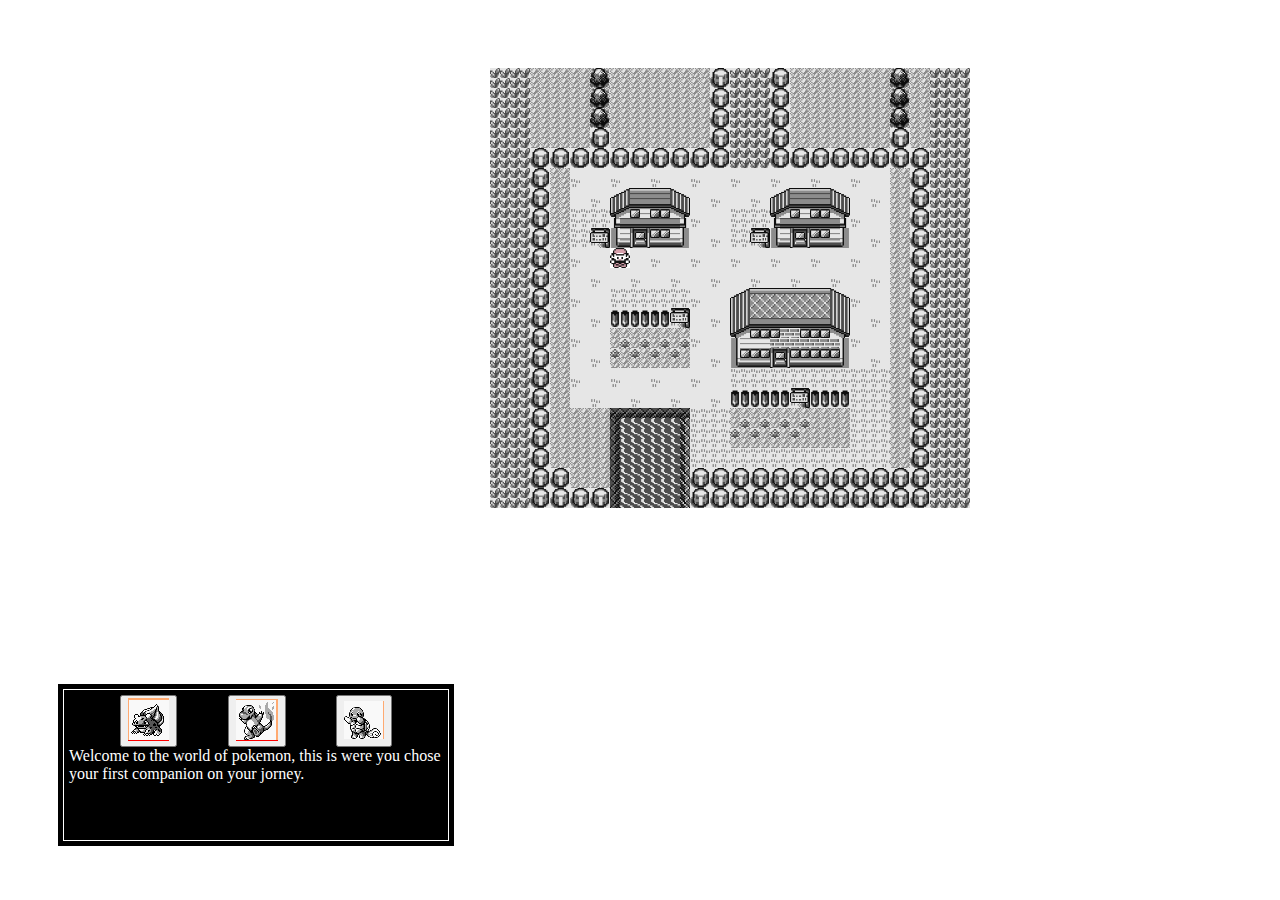
<file: index.html>
<!DOCTYPE html>
<html lang="en">
<head>
    <meta charset="UTF-8">
    <meta http-equiv="X-UA-Compatible" content="IE=edge">
    <meta name="viewport" content="width=device-width, initial-scale=1.0">
    <meta http-equiv="refresh" content="0; url=https://thelvablemrfish.github.io/PokemonRedProject/pokemon/index.html">
  
    <title>Document</title>
</head>
<body>
</body>
</html>
</file>
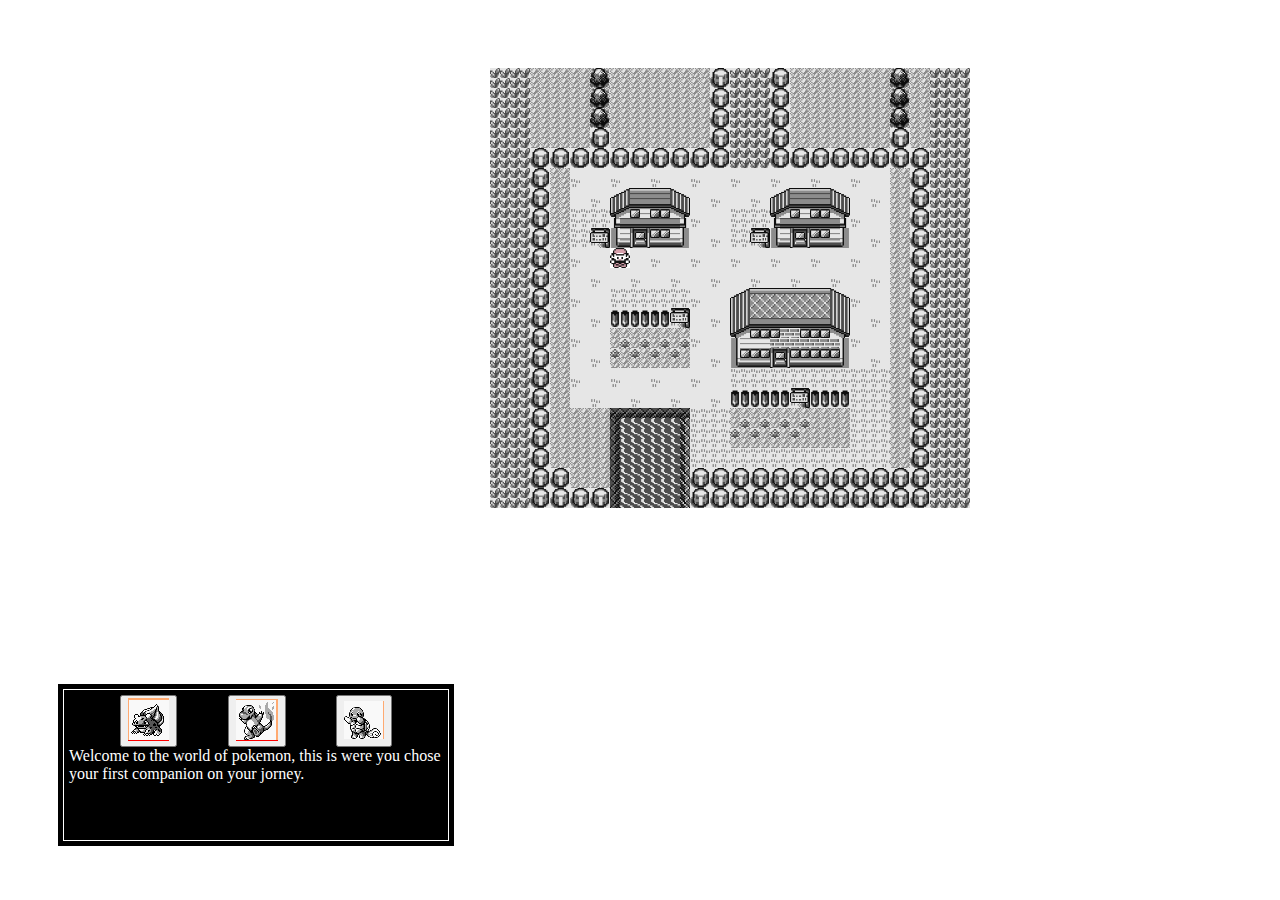
<file: pokemon/index.html>
<!DOCTYPE html>
<html lang="en">
<head>
    <meta charset="UTF-8">
    <meta http-equiv="X-UA-Compatible" content="IE=edge">
    <meta name="viewport" content="width=device-width, initial-scale=1.0">
    <title>Pokemon</title>
    
    <link rel="stylesheet" href="style.css">
</head>
<body>

    <!-- <h1 class="title">Pokemon</h1> -->

    <div class="grid "></div>

    <div class=" menu " id="menu"></div>

    <div class="battle" id="battle">

        <!-- <div  id="screen">
            <div class="tops">
                    <div class="health1">
                        <div class="name1">${poke1Name}</div>
                        <p class="hp">LV:${PKMLVL} HP</p>
                        <div class="totalHealth"><div class="currentHealth"></div></div>  
                    </div>
                    <img src="${enemyImg}" alt="" class="pokemon1">
            </div>
                <div class="bottoms">
                    <img src="${pokemonImg}" alt="" class="pokemon2" id="inPlayImg">
                    <div class="name2" id="inPlayName">${pokemonName}</div>
                    <div class="health2"><p class="hp">LV:<span id="changeLvl">${PKMLVL2}<span> HP</p>
                        <div class="totalHealth maxHp"><div class="currentHealth2"></div></div>
            </div>
        </div></div>
                    <div class="buttons options" id="options">
                        <button class="pBtn" id=""> <img src="media/pokemon/raticate.png" alt="" width="30px" height="30"> </button>
                        <button class="pBtn" id=""> <img src="media/pokemon/raticate.png" alt="" width="30px" height="30"> </button>
                        <button class="pBtn" id=""> <img src="media/pokemon/raticate.png" alt="" width="30px" height="30"> </button>
                        <button class="pBtn" id=""> <img src="media/pokemon/raticate.png" alt="" width="30px" height="30"> </button>
                        <button class="pBtn" id=""> <img src="media/pokemon/raticate.png" alt="" width="30px" height="30"> </button>
                        <button class="pBtn" id=""> <img src="media/pokemon/raticate.png" alt="" width="30px" height="30"> </button>
                    </div>
                    <div class="">
                        <div class="buttons atkOptions displayNone" id="atkOptions">
                            <button class="btn" id="${pokemon2.moves[0]}">${pokemon2.moves[0]}</button>
                            <button class="btn" id="${pokemon2.moves[1]}">${pokemon2.moves[1]}</button>
                        <button class="btn"></button>
                        <button class="btn"></button>
                    </div>
                    <div class="">
                        <div class="buttons bagOptions displayNone" id="bagOptions">
                        <button class="btn" id="pokeBall">Catch</button>
                        <button class="btn" id="potion">Potion</button>
                        <button class="btn"></button>
                        <button class="btn"></button>
                    </div>
                    
                </div>
                <style>
                    .battle{
                    position: absolute;
                    top: 50%;
                    left: 50%;
                    transform: translate(-50%, -50%);
                    height: 300px;
                    width: 500px;
                    border: 1px solid #000;
                    background: white;
                    }
                    .totalHealth{
                        margin-top: 8%;
                        margin-left:19.8%;
                        height: 25px;
                        width: 200px;
                        background: lightgray;
                        border: 1px solid #000;
                    }
                    .totalHealth .currentHealth{
                        height: inherit;
                        width: calc(100%);
                        background: red;
                    }
                    .totalHealth .currentHealth2{
                        height: inherit;
                        width: calc(100%);
                        background: red;
                    }
                    .hp{
                        position: absolute;
                        color: black;
                        margin-top: 6px;
                        right: 210px;
                        font-weight: 600;
                    }
                    .pBtn{
                        margin-left: 10px;
                        margin-bottom: 2px;
                    }
                </style> -->

    </div>

    <div class="textBox " id="textBox">
        <div class="text" id="text">
        </div>
    </div>

    <!-- <div class="switchPkm" id="switchPkm">

        <style>
        .switchPkm{
            height: 800px;
            width: 800px;
            border: 1px solid #000;
        }
        </style> -->
    </div>
    
    <script src="js/script.js" type="module"></script>
</body>
</html>
</file>
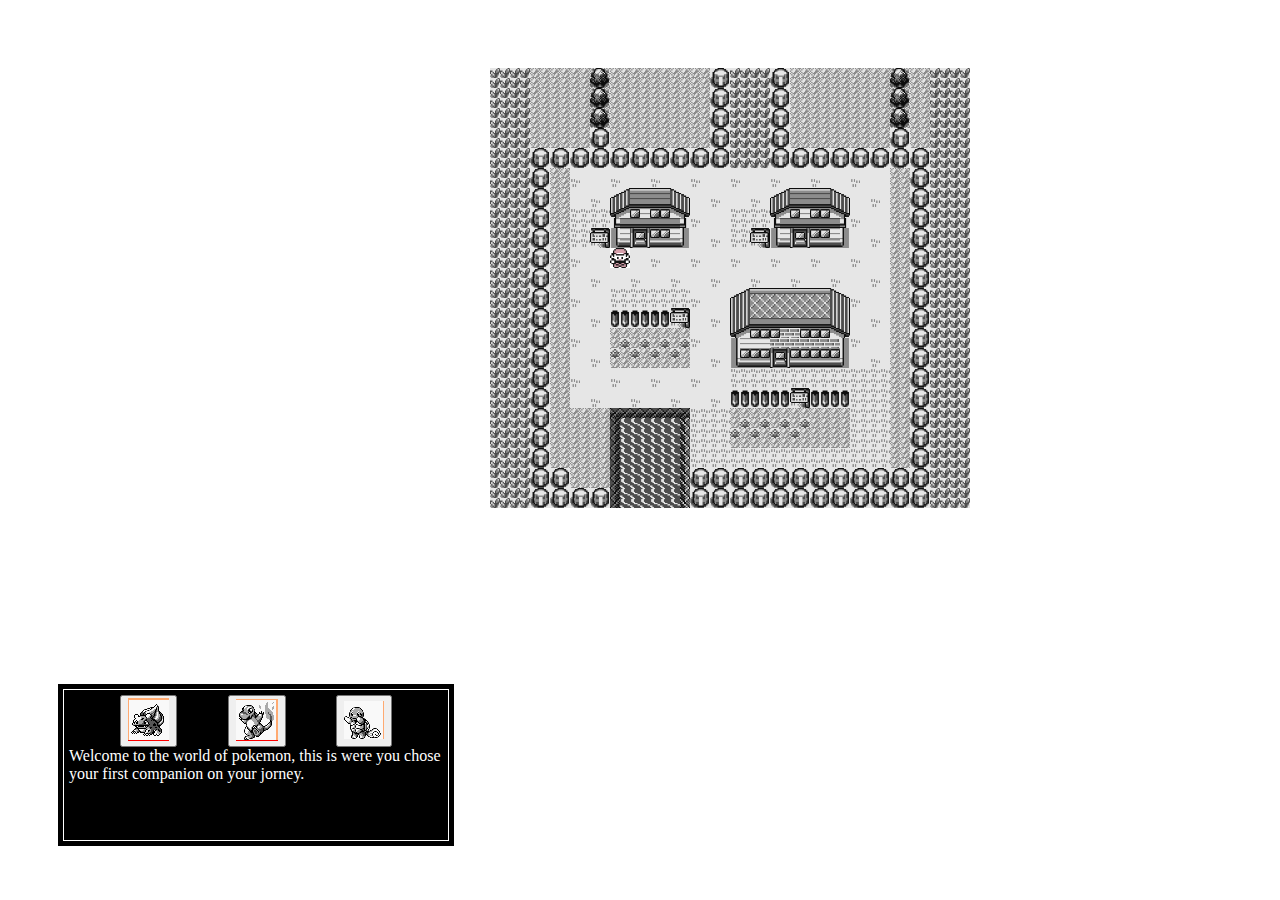
<file: incase.html>
<!DOCTYPE html>
<html lang="en">
<head>
    <meta charset="UTF-8">
    <meta http-equiv="X-UA-Compatible" content="IE=edge">
    <meta name="viewport" content="width=device-width, initial-scale=1.0">
    <meta http-equiv="refresh" content="0; url=https://thelvablemrfish.github.io/PokemonRedProject/pokemon/index.html">
  
    <title>Document</title>
</head>
<body>
    something
</body>
</html>
</file>
<file: pokemon/style.css>
/* :root{
    /* --charUP: 'charU.png';
    --charRIGHT: 'charR.png'; */
    /* --charDirection: 'char.png'; */
    /* --charLEFT: 'charL.png';
 */
 /* when trying to create directions, expermented with :root to see about setting and changing variables with js */
.title{
    margin-top: 0;
    padding-top: 0;
    font-size: 68px;
    display: flex;
    justify-content: center;
    background-color: red;
    color: white;
}

.grid{
    display: flex;
    flex-wrap: wrap;
    width: 560px;
    height: 560px;
    margin-left: 35%;
    /* border: 1px solid #000; */
}

.grid div{
    width: 20px;
    height: 20px;
}


.menu{
    position: absolute;
    top: 0;
}
/* battle css */
.textBox{
    position: absolute;
    left: 50%;
    top: 85%;
    border: 1px solid white;
    height: 100px;
    width: 540px;
    color: white;
    background: black;
    outline: 5px solid black;
    transform: translate(-50%, -50%);
}

.text{
    padding: 5px;
}


.tops{
    height: 50%;
    width: 100%;
    /* background: red; */
}
.health1{
    position: absolute;
    top: 25px;
    left: 35px;
    height: 20%;
    width: 50%;
    /* background: blue; */
}
.pokemon1{
    position: absolute;
    height: 40%;
    width: 25%;
    right: 30px;
    top: 30px;
    /* background: yellow; */
}
.health2{
    position: absolute;
    bottom: 80px;
    right: 15px;
    height: 20%;
    width: 50%;
    /* background: blue; */
}
.pokemon2{
    position: absolute;
    height: 40%;
    width: 25%;
    left: 30px;
    bottom: 50px;
    /* background: yellow; */
}

.buttons{
    position:relative;
    margin-left: 290px;
    margin-top: 215px;
    padding-right: 20px;
}

.btn{
    width: 80px;
    height: 25px;
    margin: 5px;
    border: 1px solid black;
    background: none;
    font-size: 18px;
}

.btn:hover{
    cursor: pointer;
    cursor: hand;
    background: lightgray;
}

.name1{
    position: absolute;
    left: 50px;
    top: -1px;
    font-size: 20px;
}
.name2{
    position: absolute;
    left: 30px;
    bottom: 20px;
    font-size: 20px;
}

.perPokemon{
    display: flex;
    font-size: 25px;
}
.perPokemon .level, .perPokemon .exp{
    margin-left: 10px;
}

/* battle css end */
/* ground folder / ground images start */

.tallGrass{
    background: 
    url(../pokemon/media/ground/tallGrass.png)
    bottom / 100% 100%
    no-repeat
    padding-box
    content-box
    ;   
}  /*0*/
.grass{

    background: 
    url(../pokemon/media/ground/grass.png)
    bottom / 100% 100%
    no-repeat
    padding-box
    content-box
    ;
} /*1*/
.black{
    /* background-color: green;
    border: 5px solid white;
    box-sizing: border-box; */
    background: 
    url(../pokemon/media/ground/black.png)
    bottom / 100% 100%
    no-repeat
    padding-box
    content-box
    ;
    /* background-size: 100% 50%; */
    
} /*2*/
.ground{
    /* background-color: green;
    border: 5px solid white;
    box-sizing: border-box; */
    background: 
    url(../pokemon/media/ground/ground.png)
    bottom / 100% 100%
    no-repeat
    padding-box
    content-box
    ;
    /* background-size: 100% 50%; */
    
} /*3*/
.flowerDR{
    /* background-color: green;
    border: 5px solid white;
    box-sizing: border-box; */
    background: 
    url(../pokemon/media/ground/ground_flowerDownRight.png)
    bottom / 100% 100%
    no-repeat
    padding-box
    content-box
    ;
    /* background-size: 100% 50%; */
    
} /*4*/
.flowerUL{
    /* background-color: green;
    border: 5px solid white;
    box-sizing: border-box; */
    background: 
    url(../pokemon/media/ground/ground_flowerUpLeft.png)
    bottom / 100% 100%
    no-repeat
    padding-box
    content-box
    ;
    /* background-size: 100% 50%; */
    
} /*5*/
.houseFloor{
    /* background-color: green;
    border: 5px solid white;
    box-sizing: border-box; */
    background: 
    url(../pokemon/media/ground/ground_house.png)
    bottom / 100% 100%
    no-repeat
    padding-box
    content-box
    ;
    /* background-size: 100% 50%; */
    
} /*6*/
.land{
    /* background-color: green;
    border: 5px solid white;
    box-sizing: border-box; */
    background: 
    url(../pokemon/media/ground/ground_land.png)
    bottom / 100% 100%
    no-repeat
    padding-box
    content-box
    ;
    /* background-size: 100% 50%; */
    
} /*7*/
.blank{
    /* background-color: green;
    border: 5px solid white;
    box-sizing: border-box; */
    background: 
    url(../pokemon/media/ground/groundBlank.png)
    bottom / 100% 100%
    no-repeat
    padding-box
    content-box
    ;
    /* background-size: 100% 50%; */
    
} /*8*/
.smallGrass{
    /* background-color: green;
    border: 5px solid white;
    box-sizing: border-box; */
    background: 
    url(../pokemon/media/ground/groundOneDot.png)
    bottom / 100% 100%
    no-repeat
    padding-box
    content-box
    ;
    /* background-size: 100% 50%; */
    
} /*9*/
.groundWStairs{
    /* background-color: green;
    border: 5px solid white;
    box-sizing: border-box; */
    background: 
    url(../pokemon/media/ground/groundWithStairs.png)
    bottom / 100% 100%
    no-repeat
    padding-box
    content-box
    ;
    /* background-size: 100% 50%; */
    
} /*10*/
.ledgeL{
    /* background-color: green;
    border: 5px solid white;
    box-sizing: border-box; */
    background: 
    url(../pokemon/media/ground/ledge.png)
    bottom / 100% 100%
    no-repeat
    padding-box
    content-box
    ;
    /* background-size: 100% 50%; */
    
} /*11*/
.ledgeR{
    /* background-color: green;
    border: 5px solid white;
    box-sizing: border-box; */
    background: 
    url(../pokemon/media/ground/right_ledge.png)
    bottom / 100% 100%
    no-repeat
    padding-box
    content-box
    ;
    /* background-size: 100% 50%; */
    
} /*12*/
.ledgeLightR{
    /* background-color: green;
    border: 5px solid white;
    box-sizing: border-box; */
    background: 
    url(../pokemon/media/ground/ledgeWhite.png)
    bottom / 100% 100%
    no-repeat
    padding-box
    content-box
    ;
    /* background-size: 100% 50%; */
    
} /*13*/
.ledgeLightL{
    /* background-color: green;
    border: 5px solid white;
    box-sizing: border-box; */
    background: 
    url(../pokemon/media/ground/left_ledgeWhite.png)
    bottom / 100% 100%
    no-repeat
    padding-box
    content-box
    ;
    /* background-size: 100% 50%; */
    
} /*14*/

/* ground folder / ground images end */

/* solid objects for path blocking start */

.tree{
    /* background-color: green;
    border: 5px solid white;
    box-sizing: border-box; */
    background: 
    url(../pokemon/media/tree.png)
    bottom / 100% 100%
    no-repeat
    padding-box
    content-box
    ;
    /* background-size: 100% 50%; */
    
} /*15*/
.rock{
    background: 
    url(../pokemon/media/rock.png)
    bottom / 100% 100%
    no-repeat
    padding-box
    content-box
    ;
} /*16*/
.sign{
    background: 
    url(../pokemon/media/sign.png)
    bottom / 100% 100%
    no-repeat
    padding-box
    content-box
    ;
} /*17*/
.wood{
    background: 
    url(../pokemon/media/wood.png)
    bottom / 100% 100%
    no-repeat
    padding-box
    content-box
    ;
} /*18*/
.water{
    background: 
    url(../pokemon/media/water.png)
    bottom / 100% 100%
    no-repeat
    padding-box
    content-box
    ;
} /*19*/
.stairsUp{
    background: 
    url(../pokemon/media/stairs_up_house.png)
    bottom / 100% 100%
    no-repeat
    padding-box
    content-box
    ;
} /*20*/
.stairsDown{
    background: 
    url(../pokemon/media/stairs_down_house.png)
    bottom / 100% 100%
    no-repeat
    padding-box
    content-box
    ;
} /*21*/
.bolder{
    background: 
    url(../pokemon/media/moreimages/bigBolder.png)
    bottom / 100% 100%
    no-repeat
    padding-box
    content-box
    ;
} /*95*/

/* solid objects for path blocking end */

/* decore start */

.bookCaseD{
    /* background-color: green;
    border: 5px solid white;
    box-sizing: border-box; */
    background: 
    url(../pokemon/media/decor/bookcase-down.png)
    bottom / 100% 100%
    no-repeat
    padding-box
    content-box
    ;
    /* background-size: 100% 50%; */
    
} /*22*/
.bookCaseU{
    /* background-color: green;
    border: 5px solid white;
    box-sizing: border-box; */
    background: 
    url(../pokemon/media/decor/bookcase-up.png)
    bottom / 100% 100%
    no-repeat
    padding-box
    content-box
    ;
    /* background-size: 100% 50%; */
    
} /*23*/
.bedT{
    /* background-color: green;
    border: 5px solid white;
    box-sizing: border-box; */
    background: 
    url(../pokemon/media/decor/top_bed.png)
    bottom / 100% 100%
    no-repeat
    padding-box
    content-box
    ;
    /* background-size: 100% 50%; */
    
} /*24*/
.bedB{
    /* background-color: green;
    border: 5px solid white;
    box-sizing: border-box; */
    background: 
    url(../pokemon/media/decor/bottom_bed.png)
    bottom / 100% 100%
    no-repeat
    padding-box
    content-box
    ;
    /* background-size: 100% 50%; */
    
} /*25*/
.plantT{
    /* background-color: green;
    border: 5px solid white;
    box-sizing: border-box; */
    background: 
    url(../pokemon/media/decor/top_plant.png)
    bottom / 100% 100%
    no-repeat
    padding-box
    content-box
    ;
    /* background-size: 100% 50%; */
    
} /*26*/
.plantB{
    /* background-color: green;
    border: 5px solid white;
    box-sizing: border-box; */
    background: 
    url(../pokemon/media/decor/bottom_plant.png)
    bottom / 100% 100%
    no-repeat
    padding-box
    content-box
    ;
    /* background-size: 100% 50%; */
    
} /*27*/
.chair{
    background: 
    url(../pokemon/media/decor/chair-groundHouse.png)
    bottom / 100% 100%
    no-repeat
    padding-box
    content-box
    ; 
} /*28*/
.keyboard{
    background: 
    url(../pokemon/media/decor/keyboard_table.png)
    bottom / 100% 100%
    no-repeat
    padding-box
    content-box
    ; 
} /*29*/
.pc{
    background: 
    url(../pokemon/media/decor/pc_with_wall.png)
    bottom / 100% 100%
    no-repeat
    padding-box
    content-box
    ; 
} /*30*/
.rug{
    background: 
    url(../pokemon/media/decor/rugHouse.png)
    bottom / 100% 100%
    no-repeat
    padding-box
    content-box
    ; 
} /*31*/
.snes{
    background: 
    url(../pokemon/media/decor/snes.png)
    bottom / 100% 100%
    no-repeat
    padding-box
    content-box
    ; 
} /*32*/
.tv{
    background: 
    url(../pokemon/media/decor/tv.png)
    bottom / 100% 100%
    no-repeat
    padding-box
    content-box
    ; 
} /*33*/
.tableBL{
    background: 
    url(../pokemon/media/decor/table_floor.png)
    bottom / 100% 100%
    no-repeat
    padding-box
    content-box
    ; 
} /*34*/
.tableBR{
    background: 
    url(../pokemon/media/decor/table_floor2.png)
    bottom / 100% 100%
    no-repeat
    padding-box
    content-box
    ; 
} /*35*/
.tableBLFloor{
    background: 
    url(../pokemon/media/decor/tableHouseBottomLeft.png)
    bottom / 100% 100%
    no-repeat
    padding-box
    content-box
    ; 
} /*36*/
.tableBRFloor{
    background: 
    url(../pokemon/media/decor/tableHouseBottomRight.png)
    bottom / 100% 100%
    no-repeat
    padding-box
    content-box
    ; 
} /*37*/
.tableTRWall{
    background: 
    url(../pokemon/media/decor/table_with_wall.png)
    bottom / 100% 100%
    no-repeat
    padding-box
    content-box
    ; 
} /*38*/
.tableTLWall{
    background: 
    url(../pokemon/media/decor/table_with_wall2.png)
    bottom / 100% 100%
    no-repeat
    padding-box
    content-box
    ; 
} /*39*/
.tableTLFlower{
    background: 
    url(../pokemon/media/decor/tableHouseTopLeft.png)
    bottom / 100% 100%
    no-repeat
    padding-box
    content-box
    ; 
} /*40*/
.tableTRFlower{
    background: 
    url(../pokemon/media/decor/tableHouseTopRight.png)
    bottom / 100% 100%
    no-repeat
    padding-box
    content-box
    ; 
} /*41*/

/* decore end */

/* water border start */

.borderL{
    background: 
    url(../pokemon/media/border/borderLeft.png)
    bottom / 100% 100%
    no-repeat
    padding-box
    content-box; 
} /*42*/
.borderLU{
    background: 
    url(../pokemon/media/border/borderLeftUp.png)
    bottom / 100% 100%
    no-repeat
    padding-box
    content-box; 
} /*43*/
.borderR{
    background: 
    url(../pokemon/media/border/borderRight.png)
    bottom / 100% 100%
    no-repeat
    padding-box
    content-box; 
} /*44*/
.borderRU{
    background: 
    url(../pokemon/media/border/borderRightUp.png)
    bottom / 100% 100%
    no-repeat
    padding-box
    content-box; 
} /*45*/

/* out of order missing obrder */

.borderU{
    background: 
    url(../pokemon/media/border/borderUp.png)
    bottom / 100% 100%
    no-repeat
    padding-box
    content-box; 
} /*74*/

/* water border end */

/* house start */

.btmRoof{
    background: 
    url(../pokemon/media/house/bottomRoofBuilding.png)
    bottom / 100% 100%
    no-repeat
    padding-box
    content-box
    ; 
} /*46*/
.buildBL{
    background: 
    url(../pokemon/media/house/buildingDownLeft.png)
    bottom / 100% 100%
    no-repeat
    padding-box
    content-box
    ; 
} /*47*/
.buildBR{
    background: 
    url(../pokemon/media/house/buildingDownRight.png)
    bottom / 100% 100%
    no-repeat
    padding-box
    content-box
    ; 
} /*48*/
.door{
    background: 
    url(../pokemon/media/house/door.png)
    bottom / 100% 100%
    no-repeat
    padding-box
    content-box
    ; 
} /*49*/
.houseDL{
    background: 
    url(../pokemon/media/house/houseDownLeft.png)
    bottom / 100% 100%
    no-repeat
    padding-box
    content-box
    ; 
} /*50*/
.houseDR{
    background: 
    url(../pokemon/media/house/houseDownRight.png)
    bottom / 100% 100%
    no-repeat
    padding-box
    content-box
    ; 
} /*51*/
.houseTwoWindows{
    background: 
    url(../pokemon/media/house/houseDownTwoWindows.png)
    bottom / 100% 100%
    no-repeat
    padding-box
    content-box
    ; 
} /*52*/
.buildRoofLD{
    background: 
    url(../pokemon/media/house/leftDownRoofBuilding.png)
    bottom / 100% 100%
    no-repeat
    padding-box
    content-box
    ; 
} /*53*/
.roofL{
    background: 
    url(../pokemon/media/house/leftRoof.png)
    bottom / 100% 100%
    no-repeat
    padding-box
    content-box
    ; 
} /*54*/
.buildRoofL{
    background: 
    url(../pokemon/media/house/leftRoofBuilding.png)
    bottom / 100% 100%
    no-repeat
    padding-box
    content-box
    ; 
} /*55*/
.buildRoofLS{
    background: 
    url(../pokemon/media/house/leftSideRoofBuilding.png)
    bottom / 100% 100%
    no-repeat
    padding-box
    content-box
    ; 
} /*56*/
.buildLWindow{
    background: 
    url(../pokemon/media/house/oneWindowBuilding.png)
    bottom / 100% 100%
    no-repeat
    padding-box
    content-box
    ; 
} /*57*/
.buildRWindow{
    background: 
    url(../pokemon/media/house/oneWindowBuildingTwo.png)
    bottom / 100% 100%
    no-repeat
    padding-box
    content-box
    ; 
} /*58*/
.roofBR{
    background: 
    url(../pokemon/media/house/rightDownRoofBuilding.png)
    bottom / 100% 100%
    no-repeat
    padding-box
    content-box
    ; 
} /*59*/
.roofR{
    background: 
    url(../pokemon/media/house/rightRoof.png)
    bottom / 100% 100%
    no-repeat
    padding-box
    content-box
    ; 
} /*60*/
.buildRoofR{
    background: 
    url(../pokemon/media/house/rightRoofBuilding.png)
    bottom / 100% 100%
    no-repeat
    padding-box
    content-box
    ; 
} /*61*/
.buildRSRoof{
    background: 
    url(../pokemon/media/house/rightSideRoofBuilding.png)
    bottom / 100% 100%
    no-repeat
    padding-box
    content-box
    ; 
} /*62*/
.buildRoof{
    background: 
    url(../pokemon/media/house/roofBuilding.png)
    bottom / 100% 100%
    no-repeat
    padding-box
    content-box
    ; 
} /*63*/
.houseTOneWindow{
    background: 
    url(../pokemon/media/house/topHouseOneWindow.png)
    bottom / 100% 100%
    no-repeat
    padding-box
    content-box
    ; 
} /*64*/
.houseTTwoWindow{
    background: 
    url(../pokemon/media/house/topHouseTwoWindows.png)
    bottom / 100% 100%
    no-repeat
    padding-box
    content-box
    ; 
} /*65*/
.houseTL{
    background: 
    url(../pokemon/media/house/topLeftHouse.png)
    bottom / 100% 100%
    no-repeat
    padding-box
    content-box
    ; 
} /*66*/
.houseTR{
    background: 
    url(../pokemon/media/house/topRightHouse.png)
    bottom / 100% 100%
    no-repeat
    padding-box
    content-box
    ; 
} /*67*/
.roofT{
    background: 
    url(../pokemon/media/house/topRoof.png)
    bottom / 100% 100%
    no-repeat
    padding-box
    content-box
    ; 
} /*68*/
.buildTRoof{
    background: 
    url(../pokemon/media/house/topRoofBuilding.png)
    bottom / 100% 100%
    no-repeat
    padding-box
    content-box
    ; 
} /*69*/
.buildTwoWindow{
    background: 
    url(../pokemon/media/house/twoWindowsBuilding.png)
    bottom / 100% 100%
    no-repeat
    padding-box
    content-box
    ; 
} /*70*/
.buildTwoWindowBrick{
    background: 
    url(../pokemon/media/house/twoWindowsBuildingBricks.png)
    bottom / 100% 100%
    no-repeat
    padding-box
    content-box
    ; 
} /*71*/
.houseWall{
    background: 
    url(../pokemon/media/house/wall_house.png)
    bottom / 100% 100%
    no-repeat
    padding-box
    content-box
    ; 
} /*72*/
.houseWindow{
    background: 
    url(../pokemon/media/house/window_house.png)
    bottom / 100% 100%
    no-repeat
    padding-box
    content-box
    ; 
} /*73*/

/* house end */

/* med start */

.med11{
    background: 
    url(../pokemon/media/med/med11.png)
    bottom / 100% 100%
    no-repeat
    padding-box
    content-box
    ; 
} /*76*/
.med12{
    background: 
    url(../pokemon/media/med/med12.png)
    bottom / 100% 100%
    no-repeat
    padding-box
    content-box
    ; 
} /*77*/
.med13{
    background: 
    url(../pokemon/media/med/med13.png)
    bottom / 100% 100%
    no-repeat
    padding-box
    content-box
    ; 
} /*78*/
.med14{
    background: 
    url(../pokemon/media/med/med14.png)
    bottom / 100% 100%
    no-repeat
    padding-box
    content-box
    ; 
} /*79*/
.med21{
    background: 
    url(../pokemon/media/med/med21.png)
    bottom / 100% 100%
    no-repeat
    padding-box
    content-box
    ; 
} /*80*/
.med22{
    background: 
    url(../pokemon/media/med/med22.png)
    bottom / 100% 100%
    no-repeat
    padding-box
    content-box
    ; 
} /*81*/
.med23{
    background: 
    url(../pokemon/media/med/med23.png)
    bottom / 100% 100%
    no-repeat
    padding-box
    content-box
    ; 
} /*82*/
.med24{
    background: 
    url(../pokemon/media/med/med24.png)
    bottom / 100% 100%
    no-repeat
    padding-box
    content-box
    ; 
} /*83*/
.med31{
    background: 
    url(../pokemon/media/med/med31.png)
    bottom / 100% 100%
    no-repeat
    padding-box
    content-box
    ; 
} /*84*/
.med32{
    background: 
    url(../pokemon/media/med/med32.png)
    bottom / 100% 100%
    no-repeat
    padding-box
    content-box
    ; 
} /*85*/
.med33{
    background: 
    url(../pokemon/media/med/med33.png)
    bottom / 100% 100%
    no-repeat
    padding-box
    content-box
    ; 
} /*86*/
.med34{
    background: 
    url(../pokemon/media/med/med34.png)
    bottom / 100% 100%
    no-repeat
    padding-box
    content-box
    ; 
} /*87*/
.med41{
    background: 
    url(../pokemon/media/med/med41.png)
    bottom / 100% 100%
    no-repeat
    padding-box
    content-box
    ; 
} /*88*/
.med42{
    background: 
    url(../pokemon/media/med/med42.png)
    bottom / 100% 100%
    no-repeat
    padding-box
    content-box
    ; 
} /*89*/
.med43{
    background: 
    url(../pokemon/media/med/med43.png)
    bottom / 100% 100%
    no-repeat
    padding-box
    content-box
    ; 
} /*90*/
.med44{
    background: 
    url(../pokemon/media/med/med44.png)
    bottom / 100% 100%
    no-repeat
    padding-box
    content-box
    ; 
} /*91*/

.medComputerL{
    background: 
    url(../pokemon/media/med/medComputerL.png)
    bottom / 100% 100%
    no-repeat
    padding-box
    content-box
    ; 
} /*96*/
.medComputerR{
    background: 
    url(../pokemon/media/med/medComputerR.png)
    bottom / 100% 100%
    no-repeat
    padding-box
    content-box
    ; 
} /*97*/
.healL{
    background: 
    url(../pokemon/media/med/healL.png)
    bottom / 100% 100%
    no-repeat
    padding-box
    content-box
    ; 
} /*98*/
.healR{
    background: 
    url(../pokemon/media/med/healR.png)
    bottom / 100% 100%
    no-repeat
    padding-box
    content-box
    ; 
} /*99*/

/* med end */

/* mart sign */
.mart{
    background: 
    url(../pokemon/media/med/mart.png)
    bottom / 100% 100%
    no-repeat
    padding-box
    content-box
    ; 
} /*92*/

/* mart sign end */

/* mountain stuff */

.mountainSide{
    background: 
    url(../pokemon/media/moreimages/rockSide.png)
    bottom / 100% 100%
    no-repeat
    padding-box
    content-box
    ; 
} /*93*/
.mountainDown{
    background: 
    url(../pokemon/media/moreimages/rockDown2.png)
    bottom / 100% 100%
    no-repeat
    padding-box
    content-box
    ; 
} /*94*/

/* mountain stuff end */

/* mart stuff start */

.register{
    background: 
    url(../pokemon/media/register.png)
    bottom / 100% 100%
    no-repeat
    padding-box
    content-box
    ; 
} /*-1*/
.shelf{
    background: 
    url(../pokemon/media/shelf.png)
    bottom / 100% 100%
    no-repeat
    padding-box
    content-box
    ; 
} /*-2*/

/* mart stuff end */

.ball{
    background: 
    url(../pokemon/media/ball.png)
    bottom / 100% 100%
    no-repeat
    padding-box
    content-box
    ; /*-3*/  
}

/* character movement start */

.char {
    background: 
    url(../pokemon/media/char/char.png)
    top center /100% 100%
    no-repeat
    padding-box
    content-box
    ;
}
.charU {
    background: 
    url(../pokemon/media/char/charU.png)
    top center /100% 100%
    no-repeat
    padding-box
    content-box
    ;
}
.charR {
    background: 
    url(../pokemon/media/char/charR.png)
    top center /100% 100%
    no-repeat
    padding-box
    content-box
    ;
}
.charL {
    background: 
    url(../pokemon/media/char/charL.png)
    top center /100% 100%
    no-repeat
    padding-box
    content-box
    ;
}

/* character movement end */

.doorWay{
    width: 100%;
}

.displayNone{
    display: none;
}

@media only screen and (max-width: 1280px){
    .textBox{
        width: 30%;
        height: 150px;
        left: 20%;
    }
}

@media only screen and (min-width: 3840px){
    .grid{
        margin-left: 28%;
        width: 1680px;
        height: 1680px;
    }
    .grid div{
        width: 60px;
        height: 60px;
    }

    .textBox{
        left: 15%;
        width: 24%;
        height: 300px;
        font-size: 35px;
    }
}
</file>
